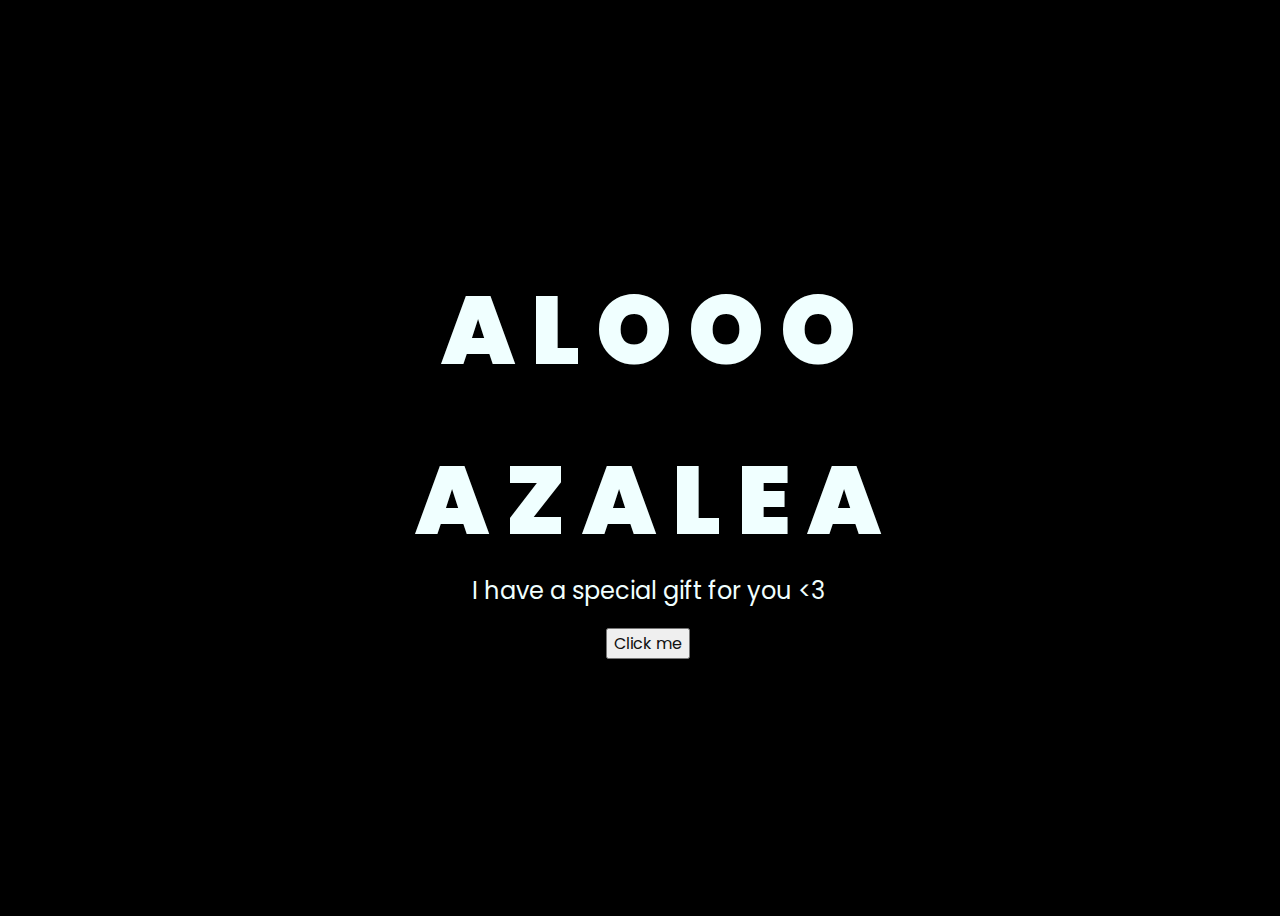
<file: index.html>
<!DOCTYPE html>
<html lang="en">
<head>
    <meta charset="UTF-8">
    <meta http-equiv="X-UA-Compatible" content="IE=edge">
    <meta name="viewport" content="width=device-width, initial-scale=1.0">
    <link rel="stylesheet" href="assets/css/style.css">
    <link rel="icon" href="assets/img/flowers.png" type="image/x-icon">
    <title>hehe</title>
</head>
<body>
    <div class="greetings">
    <!-- put his/her name here <span>text...</span -->
        <span>A</span>
        <span>L</span>
        <span>O</span>
        <span>O</span>
        <span>O</span>
    </div>
    <br>
    <div class="greetings-2">
        <!-- put his/her name here <span>text...</span -->
            <span>A</span>
            <span>Z</span>
            <span>A</span>
            <span>L</span>
            <span>E</span>
            <span>A</span>
        </div>
    <div class="description">
        <span>I have a special gift for you <3</span>
    </div>
    <div class="button">
        <button >
            <a href="tampilan/card.html">Click me</a>
        </button>
        
    </div>
</body>
</html>
</file>
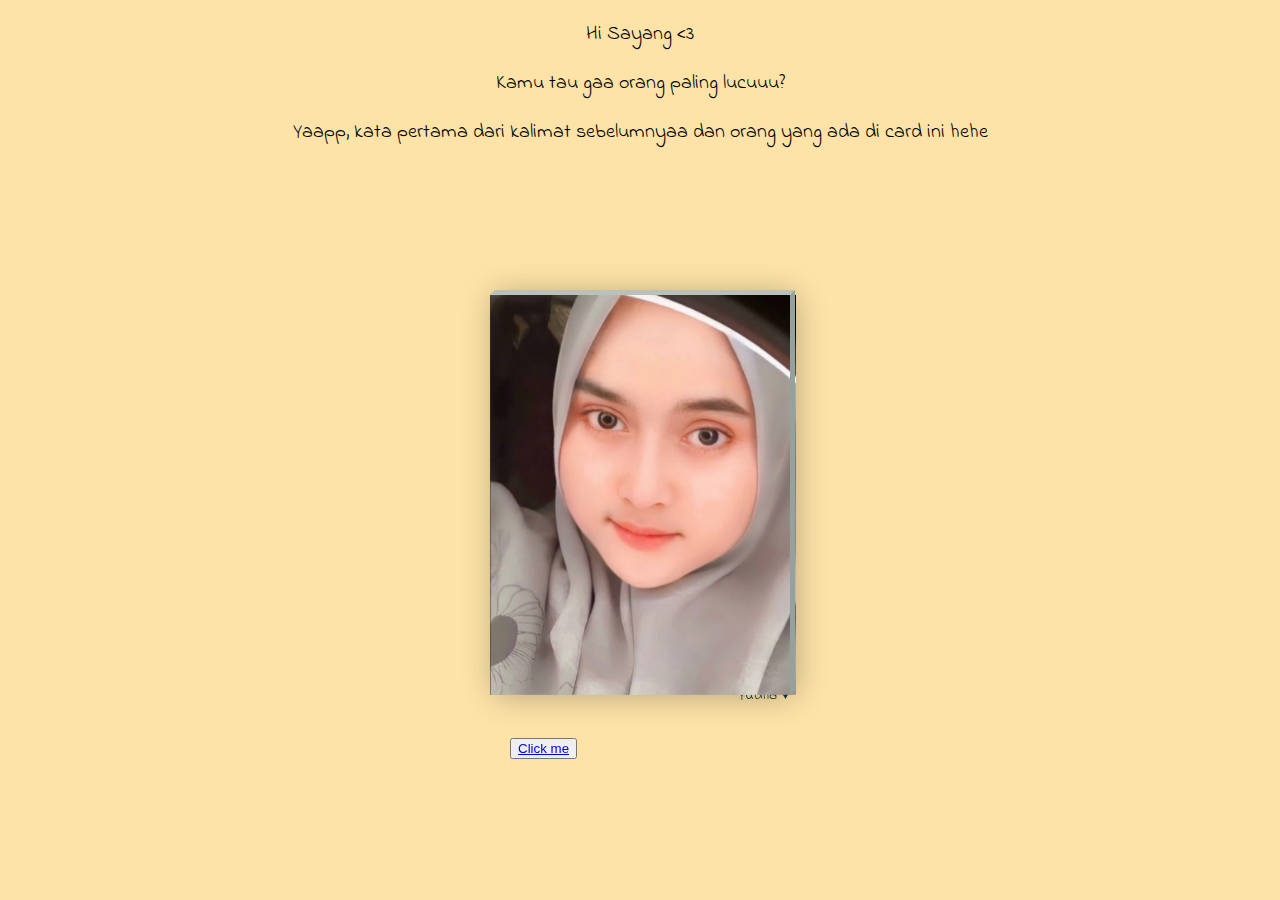
<file: tampilan/card.html>
<!DOCTYPE html>
<html lang="en">

<head>
    <meta charset="UTF-8">
    <meta http-equiv="X-UA-Compatible" content="IE=edge">
    <meta name="viewport" content="width=device-width, initial-scale=1.0">
    <title>I Love You</title>
</head>
<style>
    @import url('https://fonts.googleapis.com/css?family=Indie+Flower');
    @import url('https://fonts.googleapis.com/css?family=Amatic+SC');

    body {
        font-family: 'Indie Flower', cursive !important;
        background: #FDE3A7;
        margin: 0;
        padding: 0;
    }

    ::selection {
        background: transparent;
    }

    h4 {
        font-size: 24px;
        line-height: 1px;
        font-family: 'Amatic SC', cursive !important;
    }

    .color1 {
        color: #1BBC9B;
    }

    .color2 {
        color: #C0392B;
    }

    .card {
        color: #013243;
        position: absolute;
        top: 55%;
        left: 50%;
        width: 300px;
        height: 400px;
        background: #e0e1dc;
        transform-style: preserve-3d;
        transform: translate(-50%, -50%) perspective(2000px);
        box-shadow: inset 10px 0 10px rgba(0, 0, 0, 0.3), 5px 0 30px rgba(0, 0, 0, 0.3);
        transition: 1s;
    }

    .card:hover {
        transform: translate(-50%, -50%) perspective(2000px) rotate(15deg) scale(1.2);
        box-shadow: inset 5px 0 10px rgba(0, 0, 0, 0.3), 0 10px 100px rgba(0, 0, 0, 0.3);
    }

    .card:before {
        content: '';
        position: absolute;
        top: -5px;
        left: 0;
        width: 100%;
        height: 5px;
        background: #BAC1BA;
        transform-origin: bottom;
        transform: skewX(-45deg);
    }

    .card:after {
        content: '';
        position: absolute;
        top: 0;
        right: -5px;
        width: 5px;
        height: 100%;
        background: #92A29C;
        transform-origin: left;
        transform: skewY(-45deg);
    }

    .card .imgBox {
        width: 100%;
        height: 100%;
        position: relative;
        transform-origin: left;
        transition: 0.7s;
    }

    .card .bark {
        position: absolute;
        background: #e0e1dc;
        width: 100%;
        height: 100%;
        opacity: 0;
        transition: 0.7s;
    }

    .card .imgBox img {
        min-width: 250px;
        max-height: 400px;
    }

    .card:hover .imgBox {
        transform: rotateY(-135deg);
    }

    .card:hover .bark {
        opacity: 1;
        transition: 0.6s;
        box-shadow: 10px 5px 10px rgba(0, 0, 0, 0.3) inset;
    }

    .card .details {
        position: absolute;
        top: 0;
        left: 0;
        box-sizing: border-box;
        padding: 0 0 0 20px;
        z-index: -1;
        margin-top: 30px;
    }

    .card .details p {
        font-size: 15px;
        line-height: 5px;
        padding: 0 0 0 20px;
        margin-top: -0.5px;
    }

    .card .details h4 {
        text-align: center;
        margin-top: 1px;
    }

    .gift {
        text-align: left;
        margin-top: -20px;
    }

    .text-right {
        text-align: right;
    }

    /* CSS for customizing text below the card */
    .text-below-card {
        font-size: 20px;
        /* Change the font size to your preference */
        text-align: center;
        /* Center-align the text */
        margin-top: 10px;
        /* Adjust the top margin to control the position */
    }

    .claim {
        text-align: left;
        margin-top: 1px;
    }
</style>

<body>
    <audio controls autoplay hidden>
        <source src="../assets/Bg.mp3" type="audio/mpeg">
    </audio>
    <!-- Text below the card -->
    <div class="text-below-card">
        <p>Hi Sayang <3</p>
                <p>Kamu tau gaa orang paling lucuuu?</p>
                <p>Yaapp, kata pertama dari kalimat sebelumnyaa dan orang yang ada di card ini hehe</p>
    </div>
    <br>
    <div class="card">
        <div class="imgBox">
            <div class="bark"></div>
            <img src="../assets/Cover.png" alt="tenet slow">
        </div>
        <div class="details">
            <h4 class="color1">How are you doing love?</h4>
            <h4 class="color2 margin">Hope you are always happy</h4>
            <p><br></p>
            <p>To the woman I love,</p>
            <p>Ketika kamu ngerasa lagi down</p>
            <p>Selalu ingat yaa, kamu ga sendiri</p>
            <p>I will be there for you,</p>
            <p>I will do my best</p>
            <p>to make you the happiest</p>
            <p>Kamu semangat terus yaaa jalani ini!!</p>
            <p>Aku bakal nemanin kamu sampai akhir</p>
            <p>Jangan bete terusss, ntar Allah marah</p>
            <p>Always wear your beautiful smile. :)</p>
            <p>I love you "Azalea"</p>
            <p><br></p>
            <div class="gift">
                <span>Aku ada sesuatu yang lucu deh <3< /span>
            </div>
            <div class="claim">

                <p class="text-right">Sincerely,</p>
                <p class="text-right">"Yudha"♥</p>

            </div>
            <br>
            <button>
                <a href="u&i.html">Click me</a>
            </button>


        </div>

    </div>

</html>
</file>
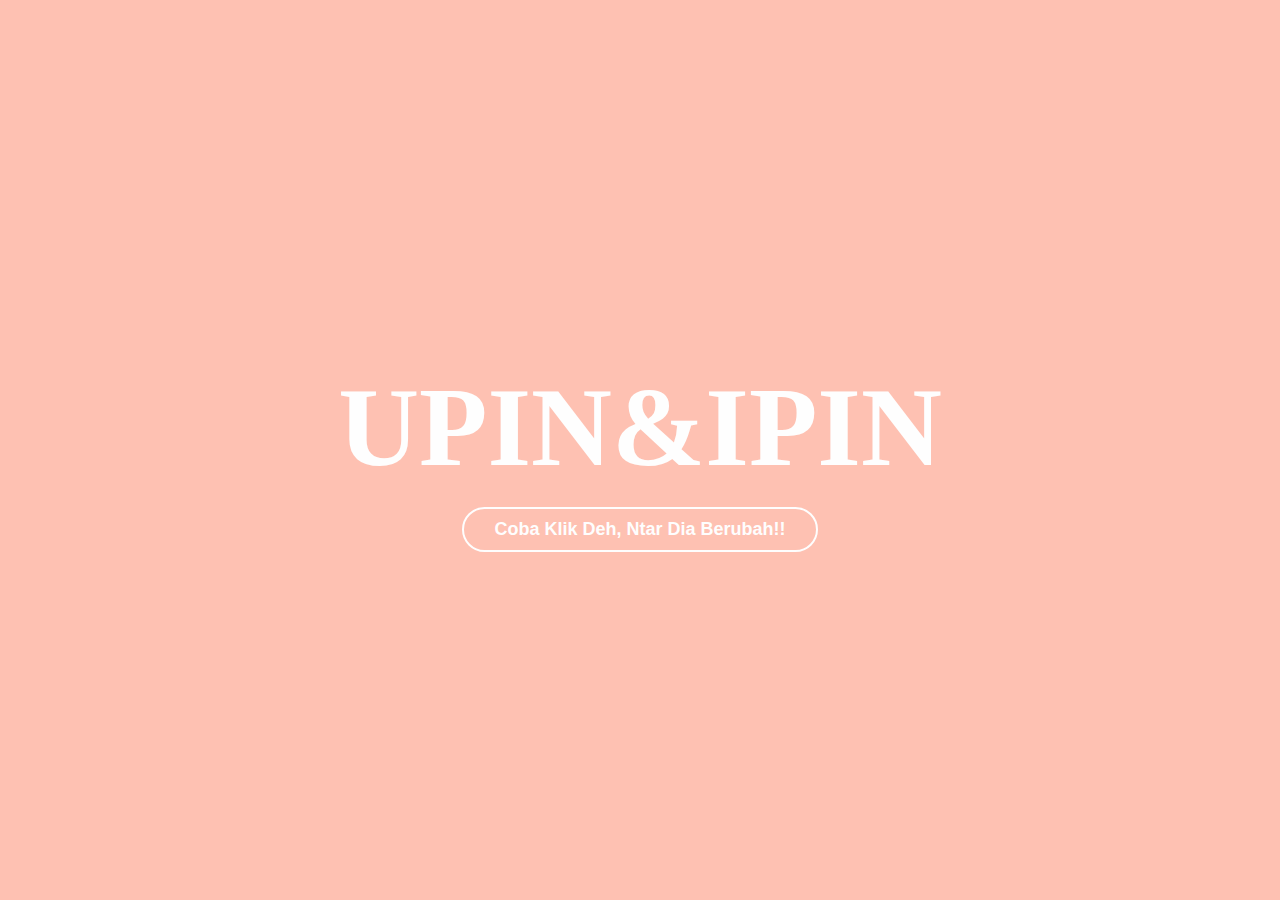
<file: tampilan/u&i.html>
<!DOCTYPE html>
<html lang="en">
<head>
    <meta charset="UTF-8">
    <meta http-equiv="X-UA-Compatible" content="IE=edge">
    <meta name="viewport" content="width=device-width, initial-scale=1.0">
    <title>Upin & Ipin</title>
    <link rel="stylesheet" href="../assets/style2.css">
</head>
<body>
    <div class="flex-col center h-full bg-red-soft">
        <div class="love-animation hide">
            <span class="heart" style="--i:25"></span>
            <span class="heart" style="--i:22"></span>
            <span class="heart" style="--i:20"></span>
            <span class="heart" style="--i:13"></span>
            <span class="heart" style="--i:16"></span>
            <span class="heart" style="--i:14"></span>
            <span class="heart" style="--i:26"></span>
            <span class="heart" style="--i:17"></span>
            <span class="heart" style="--i:10"></span>
            <span class="heart" style="--i:24"></span>
            <span class="heart" style="--i:18"></span>
            <span class="heart" style="--i:11"></span>
            <span class="heart" style="--i:19"></span>
            <span class="heart" style="--i:23"></span>
            <span class="heart" style="--i:21"></span>
            <span class="heart" style="--i:12"></span>
        </div>
        <div class="love-animation hide">
            <span class="heart" style="--i:11"></span>
            <span class="heart" style="--i:20"></span>
            <span class="heart" style="--i:14"></span>
            <span class="heart" style="--i:16"></span>
            <span class="heart" style="--i:22"></span>
            <span class="heart" style="--i:26"></span>
            <span class="heart" style="--i:21"></span>
            <span class="heart" style="--i:17"></span>
            <span class="heart" style="--i:10"></span>
            <span class="heart" style="--i:18"></span>
            <span class="heart" style="--i:23"></span>
            <span class="heart" style="--i:19"></span>
            <span class="heart" style="--i:24"></span>
            <span class="heart" style="--i:13"></span>
            <span class="heart" style="--i:12"></span>
            <span class="heart" style="--i:25"></span>
        </div>
        <div class="flex-row color-white my-3">
            <div class="flex-row text-xxl">
                <h1>U</h1>
                <h1 class="upin">P</h1>
                <h1 class="upin">I</h1>
                <h1 class="upin">N</h1>
            </div>
            <div class="flex-row text-xxl">
                <h1>&</h1>
            </div>
            <div class="flex-row text-xxl">
                <h1>I</h1>
                <h1 class="ipin">P</h1>
                <h1 class="ipin">I</h1>
                <h1 class="ipin">N</h1>
            </div>
        </div>
        <div class="btn-div">
            <div class="border"></div>
            <button onclick="clickButton()" class="btn px-5 py-2 rounded-xl bg-red-soft border-white color-white">
                <h4 class="text-md ">Coba Klik Deh, Ntar Dia Berubah!!</h4>
            </button>
        </div>

    </div>
    <script src="../assets/script2.js"></script>
</body>
</html>
</file>
<file: assets/css/style.css>
@import url('https://fonts.googleapis.com/css2?family=Poppins:ital,wght@0,500;1,900&display=swap');
*{
    font-family: 'Poppins',cursive;
}
body{
    color: azure;
    width: 100%;
    height: 100vh;
    display: flex;
    flex-direction: column;
    align-items: center;
    justify-content: center;
    background-color: black;
}
.greetings{
    font-size: 6rem;
    font-weight: 900;
}
.greetings > span{
    animation: glow 2.5s ease-in-out infinite;
}
.greetings-2{
    font-size: 6rem;
    font-weight: 900;
}
.greetings-2 > span{
    animation: glow 2.5s ease-in-out infinite;
}
@keyframes glow{
    0%, 100%{
        color: #fff;
        text-shadow: 0 0 12px #39c6d6, 0 0 50px #39c6d6, 0 0 100px #39c6d6;
    }
    10%, 90%{
        color: #111;
        text-shadow: none;
    }
}
.greetings > span:nth-child(2){
    animation-delay: .2s ;
}
.greetings > span:nth-child(3){
    animation-delay: .4s ;
}
.greetings > span:nth-child(4){
    animation-delay: .6s;
}
.greetings > span:nth-child(5){
    animation-delay: .8s;
}

.greetings-2 > span:nth-child(2){
    animation-delay: .2s ;
}
.greetings-2 > span:nth-child(3){
    animation-delay: .4s ;
}
.greetings-2 > span:nth-child(4){
    animation-delay: .6s;
}
.greetings-2 > span:nth-child(5){
    animation-delay: .8s;
}
.greetings-2 > span:nth-child(6){
    animation-delay: .12s;
}



.description{
    font-size: 1.5rem;
    margin-bottom: 20px;
}

.button a{
    text-decoration: none;
    font-size: 1rem;
    color: #111;
}

@media screen and (max-width:574px){
    .greetings{
        display: block;
        font-size: 4rem;
        font-weight: 500;
        text-align: center;
    }
    .greetings-2{
        display: block;
        font-size: 4rem;
        font-weight: 500;
        text-align: center;
    }
    .description{
        font-size: 1rem;
    }
    
    .button a{
        font-size: .5rem;
    }
}
</file>
<file: assets/style2.css>
*{
    padding: 0;
    margin: 0;
}

.h-full{
    height: 100vh;
}

.flex-row{
    display: flex;
    flex-direction: row;
}

.flex-col{
    display: flex;
    flex-direction: column;
}

.center{
    justify-content: center;
    align-items: center;
}

.my-3{
    margin-top: 15px;
    margin-bottom: 15px;
}

.px-5{
    padding-left: 30px;
    padding-right: 30px;
}

.py-2{
    padding-top: 10px;
    padding-bottom: 10px;
}

.text-md{
    font-size: 18px;
}

.text-xxl{
    font-size: 56px;
}

.color-white{
    color: #fefefe;
}

.bg-white{
    background-color: #fefefe;
}

.color-red-pastel{
    color: #fe7f6c;
}

.bg-red-pastel{
    background-color: #fe7f6c;
}

.color-red-soft{
    color: #fec1b2;
}

.bg-red-soft{
    background-color: #fec1b2;
}

.color-red-solid{
    color: #f70424;
}

.bg-red-solid{
    background-color: #f70424;
}

.border-red-pastel{
    border: 2px solid #fe7f6c;
}

.border-red-soft{
    border: 2px solid #fec1b2;
}

.border-white{
    border: 2px solid #fefefe;
}

.rounded-xl{
    border-radius: 24px;
}

.btn{
    cursor: pointer;
}

.btn:hover{
    border: 2px solid #fec1b2;
    color: #fec1b2;
    background-color: #fefefe;
    transition: 0.5s;
}

.upin, .ipin{
    display: flex;
    opacity: 1;
}

.hide{
    display: none;
}

.transition-out{
    animation: fadeOut 1.5s normal;
}

.absolute{
    position: relative;
}

.static {
    position: static;
}

@keyframes fadeOut {
    0%{
        opacity: 1;
    }
    20%{
        opacity: 0.75;
    }
    40%{
        opacity: 0.5;
    }
    60%{
        opacity: 0.25;
    }
    80%{
        opacity: 0.1;
    }
    100%{
        opacity: 0.05;
    }
}

.love{
    position: absolute;
    display: flex;
    z-index: 1;
    padding: 0 20px;
}

.border-t-red-soft{
    border-top: 2px solid #fec1b2;
    margin-top: 23px;
}

/* .love span{
    position: relative;
    width: 10px;
    height: 10px;
    background-color: #f70424;
    margin: 0 20px;
} */

.heart {
   z-index : 999;
   position : relative;
   top: -60vh;
   display: flex;
   margin: 0 40px;
   animation: rainy 10s linear infinite;
   animation-duration: calc(45s / var(--i));
}
.heart:before,
.heart:after {
   content : "";
   background-color : #f70424;
   position : absolute;
   height : 20px;
   width : 35px;
   border-radius : 15px 0px 0px 15px;
}
.heart:before {
   transform : rotate(45deg);
}
.heart:after {
   left : 10.5px;
   transform : rotate(135deg);
}

@keyframes rainy {
    0%{
        transform: translateY(-60vh) scale(1);
    }
    70%{
        transform: translateY(100vh) scale(1);
    }
    100%{
        transform: translateY(100vh) scale(0);
    }
}
</file>
